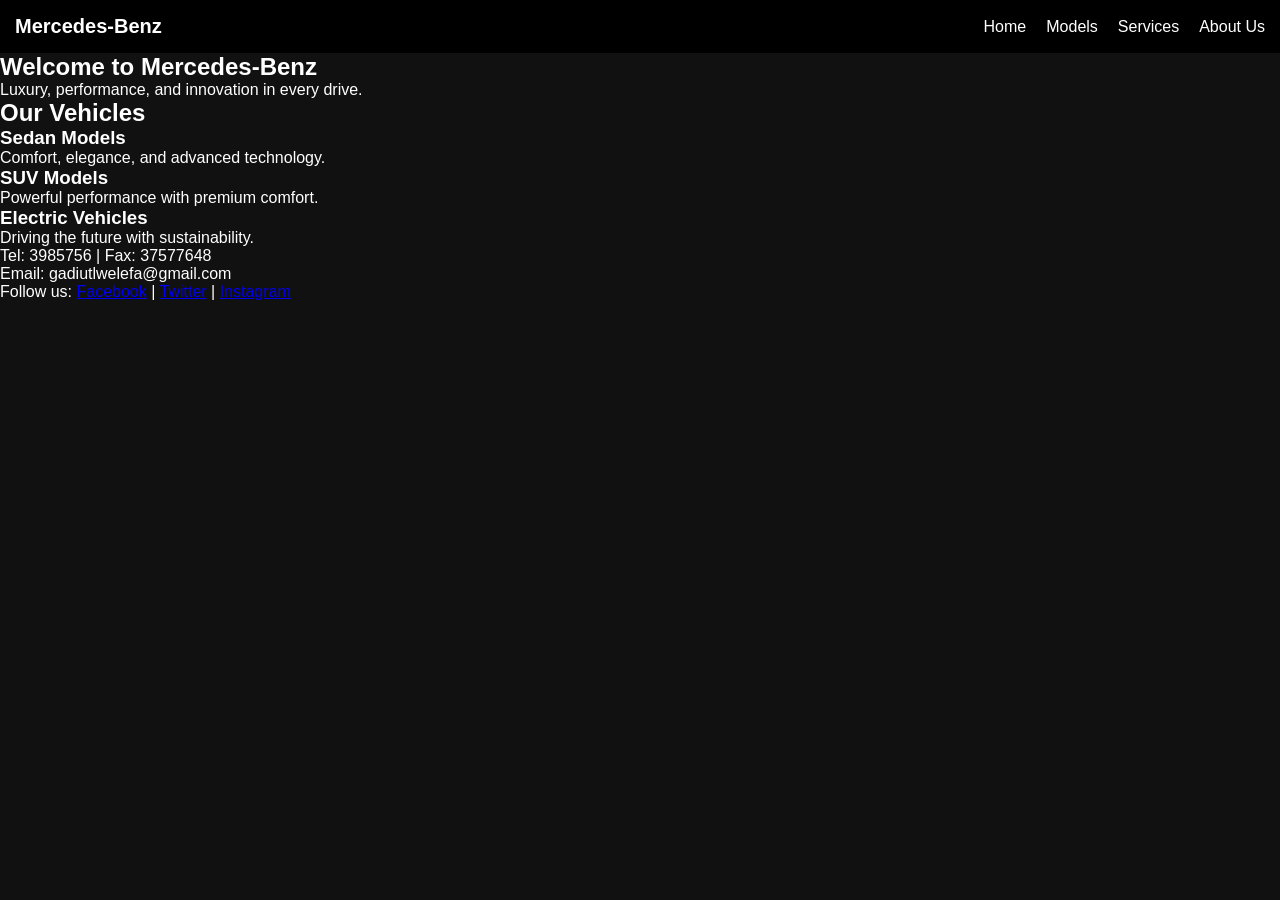
<file: index.html>
<!DOCTYPE html>
<html lang="en">
<head>
  <meta charset="UTF-8">
  <title>Mercedes-Benz</title>
  <link rel="stylesheet" href="css/style.css">

</head>
<body>

  <!-- Header Section -->
  <header>
    <div class="logo">Mercedes-Benz</div>
    <nav>
    <ul>
      <li><a href="index.html">Home</a></li>
      <li><a href="model.html">Models</a></li>
      <li class="dropdown">
        <a href="services.html">Services</a>
        <ul class="dropdown-content">
          <li><a href="book test drive.html">Book Test Drive</a></li>
          <li><a href="compare models.html">Compare Models</a></li>
        </ul>
      </li>
      <li><a href="about us.html">About Us</a></li>
    </ul>
  </nav>
  </header>

  <!-- Hero / Banner Section -->
  <section class="hero">
    <h1>Welcome to Mercedes-Benz</h1>
    <p>Luxury, performance, and innovation in every drive.</p>
    
  </section>

  <!-- Content Section -->
  <section class="content">
    <h2>Our Vehicles</h2>
    <div class="cards">
      <div class="card">
        <h3>Sedan Models</h3>
        <p>Comfort, elegance, and advanced technology.</p>
      </div>

      <div class="card">
        <h3>SUV Models</h3>
        <p>Powerful performance with premium comfort.</p>
      </div>

      <div class="card">
        <h3>Electric Vehicles</h3>
        <p>Driving the future with sustainability.</p>
      </div>
    </div>
  </section>

  <!-- Footer Section -->
  <footer>
    <p>Tel: 3985756 | Fax: 37577648</p>
    <p>Email: gadiutlwelefa@gmail.com</p>
    <p>
      Follow us:
      <a href="#">Facebook</a> |
      <a href="#">Twitter</a> |
      <a href="#">Instagram</a>
    </p>
  </footer>

</body>
</html>
</file>
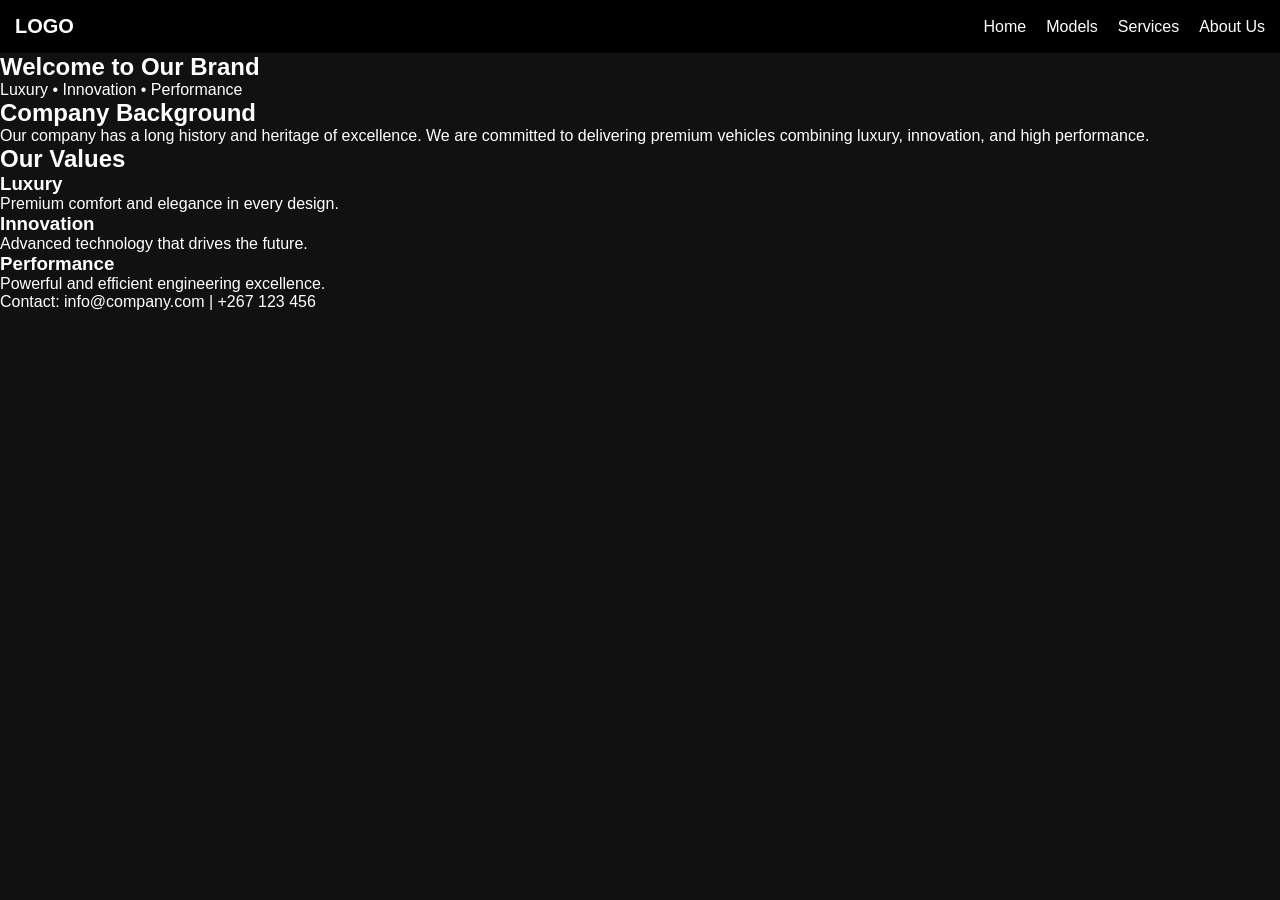
<file: About us.html>
<!DOCTYPE html>
<html lang="en">
<head>
  <meta charset="UTF-8">
  <meta name="viewport" content="width=device-width, initial-scale=1.0">
  <title>About Us</title>
  <!-- ✅ Correct CSS -->
  <link rel="stylesheet" href="css/style.css">

</head>
<body>

  <!-- ✅ HEADER -->
  <header>
    <div class="logo">LOGO</div>
    <!-- NAVIGATION -->
     <nav>
    <ul>
      <li><a href="index.html">Home</a></li>
      <li><a href="models.html">Models</a></li>
      <li class="dropdown">
        <a href="services.html">Services</a>
        <ul class="dropdown-content">
          <li><a href="booking.html">Booking Test Drive</a></li>
          <li><a href="compare.html">Compare Models</a></li>
        </ul>
      </li>
      <li><a href="about.html">About Us</a></li>
    </ul>
  </nav>
  </header>

  <!-- HERO SECTION -->
  <section class="hero">
    <div class="hero-text">
      <h1>Welcome to Our Brand</h1>
      <p>Luxury • Innovation • Performance</p>
    </div>
  </section>

  <!-- ABOUT SECTION -->
  <section class="about">
    <h2>Company Background</h2>
    <p>
      Our company has a long history and heritage of excellence.
      We are committed to delivering premium vehicles combining luxury,
      innovation, and high performance.
    </p>
  </section>

  <!-- MISSION SECTION -->
  <section class="mission">
    <h2>Our Values</h2>
    <div class="cards">
      <div class="card">
        <h3>Luxury</h3>
        <p>Premium comfort and elegance in every design.</p>
      </div>
      <div class="card">
        <h3>Innovation</h3>
        <p>Advanced technology that drives the future.</p>
      </div>
      <div class="card">
        <h3>Performance</h3>
        <p>Powerful and efficient engineering excellence.</p>
      </div>
    </div>
  </section>

  <!-- FOOTER -->
  <footer>
    <p>Contact: info@company.com | +267 123 456</p>
  </footer>

</body>
</html>
</file>
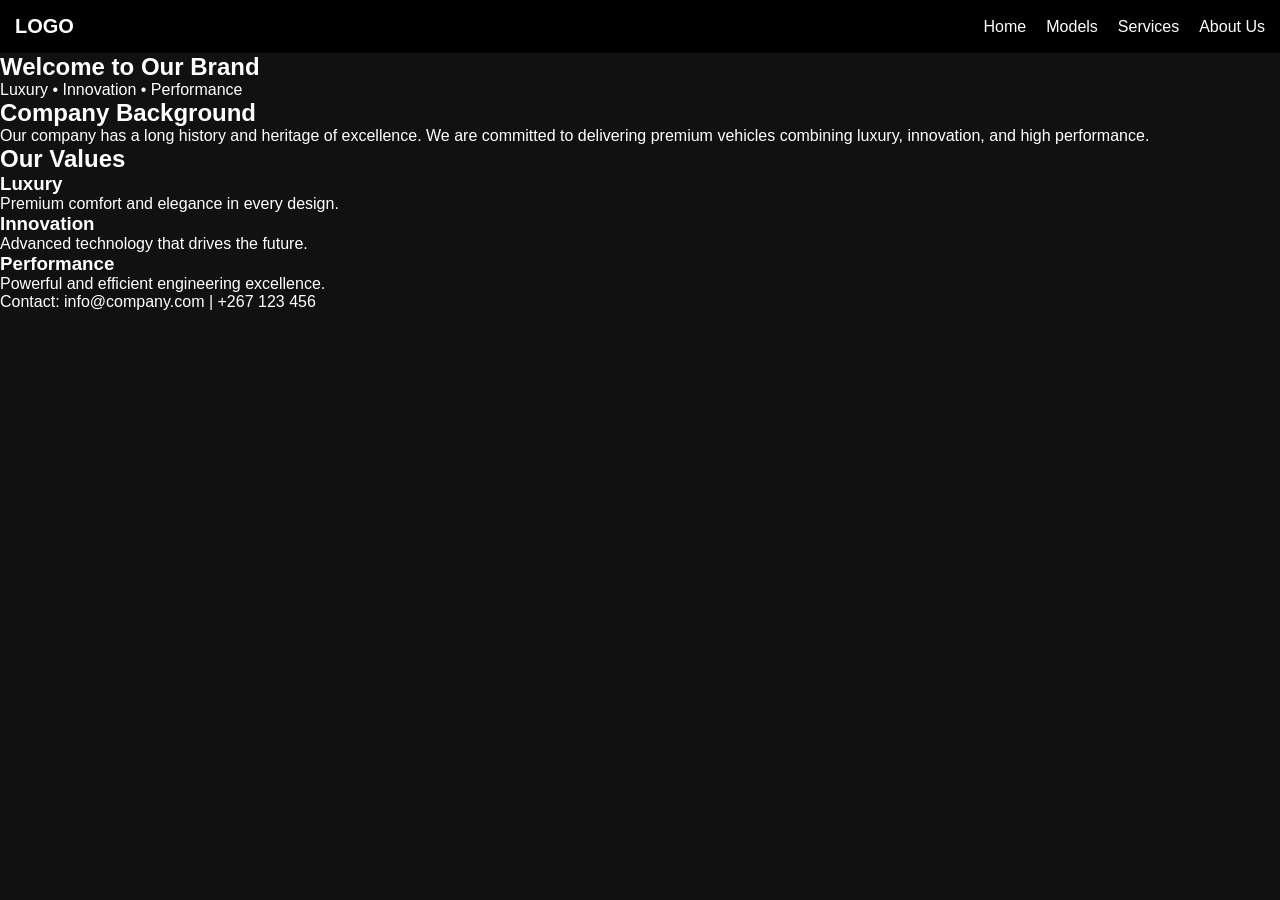
<file: about us.html>
<!DOCTYPE html>
<html lang="en">
<head>
  <meta charset="UTF-8">
  <meta name="viewport" content="width=device-width, initial-scale=1.0">
  <title>About Us</title>
  <!-- ✅ Correct CSS -->
  <link rel="stylesheet" href="css/style.css">

</head>
<body>

  <!-- ✅ HEADER -->
  <header>
    <div class="logo">LOGO</div>
    <!-- NAVIGATION -->
    <nav>
    <ul>
      <li><a href="index.html">Home</a></li>
      <li><a href="model.html">Models</a></li>
      <li class="dropdown">
        <a href="services.html">Services</a>
        <ul class="dropdown-content">
          <li><a href="book test drive.html">Book Test Drive</a></li>
          <li><a href="compare models.html">Compare Models</a></li>
        </ul>
      </li>
      <li><a href="about us.html">About Us</a></li>
    </ul>
  </nav>
  </header>

  <!-- HERO SECTION -->
  <section class="hero">
    <div class="hero-text">
      <h1>Welcome to Our Brand</h1>
      <p>Luxury • Innovation • Performance</p>
    </div>
  </section>

  <!-- ABOUT SECTION -->
  <section class="about">
    <h2>Company Background</h2>
    <p>
      Our company has a long history and heritage of excellence.
      We are committed to delivering premium vehicles combining luxury,
      innovation, and high performance.
    </p>
  </section>

  <!-- MISSION SECTION -->
  <section class="mission">
    <h2>Our Values</h2>
    <div class="cards">
      <div class="card">
        <h3>Luxury</h3>
        <p>Premium comfort and elegance in every design.</p>
      </div>
      <div class="card">
        <h3>Innovation</h3>
        <p>Advanced technology that drives the future.</p>
      </div>
      <div class="card">
        <h3>Performance</h3>
        <p>Powerful and efficient engineering excellence.</p>
      </div>
    </div>
  </section>

  <!-- FOOTER -->
  <footer>
    <p>Contact: info@company.com | +267 123 456</p>
  </footer>

</body>
</html>
</file>
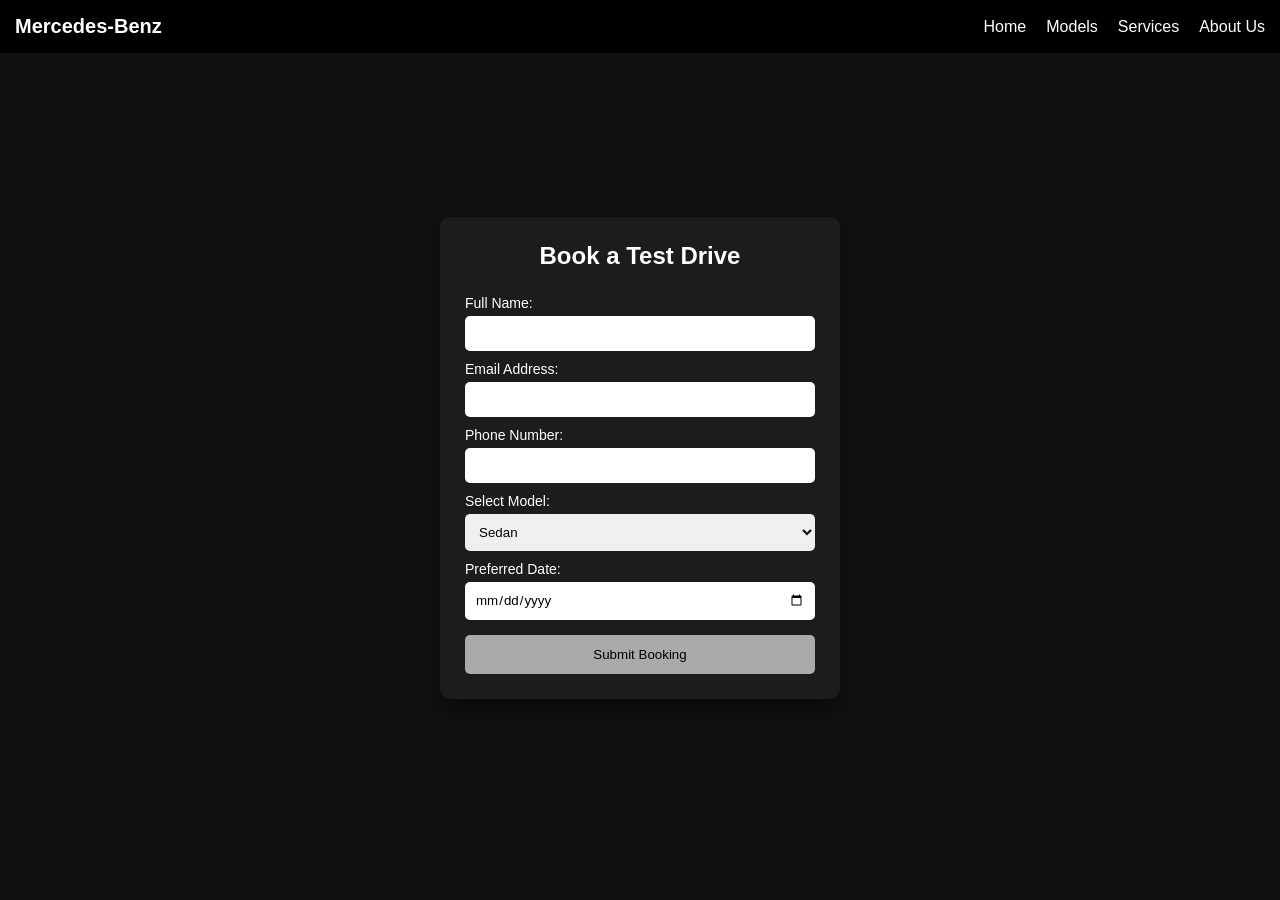
<file: book test drive.html>
<!DOCTYPE html>
<html lang="en">
<head>
  <meta charset="UTF-8">
  <title>Book Test Drive</title>
  <link rel="stylesheet" href="css/style.css">
</head>

<body>

<header>
  <div class="logo">Mercedes-Benz</div>
  <nav>
    <ul>
      <li><a href="index.html">Home</a></li>
      <li><a href="model.html">Models</a></li>
      <li class="dropdown">
        <a href="services.html">Services</a>
        <ul class="dropdown-content">
          <li><a href="book test drive.html">Book Test Drive</a></li>
          <li><a href="compare models.html">Compare Models</a></li>
        </ul>
      </li>
      <li><a href="about us.html">About Us</a></li>
    </ul>
  </nav>
</header>

<section class="book">
  <div class="book-container">
    <h2>Book a Test Drive</h2>

    <!-- ✅ FIXED FORM -->
    <form id="bookingForm">
      
      <label for="name">Full Name:</label>
      <input type="text" id="name" required>

      <label for="email">Email Address:</label>
      <input type="email" id="email" required>

      <label for="phone">Phone Number:</label>
      <input type="tel" id="phone" required>

      <label for="model">Select Model:</label>
      <select id="model">
        <option value="sedan">Sedan</option>
        <option value="amg">AMG Performance</option>
        <option value="coupes">Coupes</option>
        <option value="suv">SUV</option>
        <option value="electric">Electric</option>
        <option value="vans">Vans</option>
      </select>

      <label for="date">Preferred Date:</label>
      <input type="date" id="date" required>

      <button type="submit">Submit Booking</button>
    </form>
  </div>
</section>

<!-- ✅ Modal -->
<div id="confirmationModal" class="modal">
  <div class="modal-content">
    <span class="close">&times;</span>
    <p id="modalMessage"></p>
  </div>
</div>

<script>
document.getElementById("bookingForm").addEventListener("submit", function(event) {
  event.preventDefault(); // ✅ stops page reload (FIXES 405 error)

  const name = document.getElementById("name").value.trim();
  const email = document.getElementById("email").value.trim();
  const phone = document.getElementById("phone").value.trim();
  const model = document.getElementById("model").value;
  const date = document.getElementById("date").value;

  const modal = document.getElementById("confirmationModal");
  const modalMessage = document.getElementById("modalMessage");
  const closeBtn = document.querySelector(".close");

  if (!name || !email || !phone || !model || !date) {
    modalMessage.textContent = "Submission failed. Please complete all fields.";
    modalMessage.style.color = "red";
    modal.style.display = "block";
    return;
  }

  modalMessage.textContent = "✅ Booking successful! Expect confirmation email soon.";
  modalMessage.style.color = "green";
  modal.style.display = "block";

  this.reset();

  closeBtn.onclick = function() {
    modal.style.display = "none";
  };

  window.onclick = function(event) {
    if (event.target === modal) {
      modal.style.display = "none";
    }
  };
});
</script>

</body>
</html>
</file>
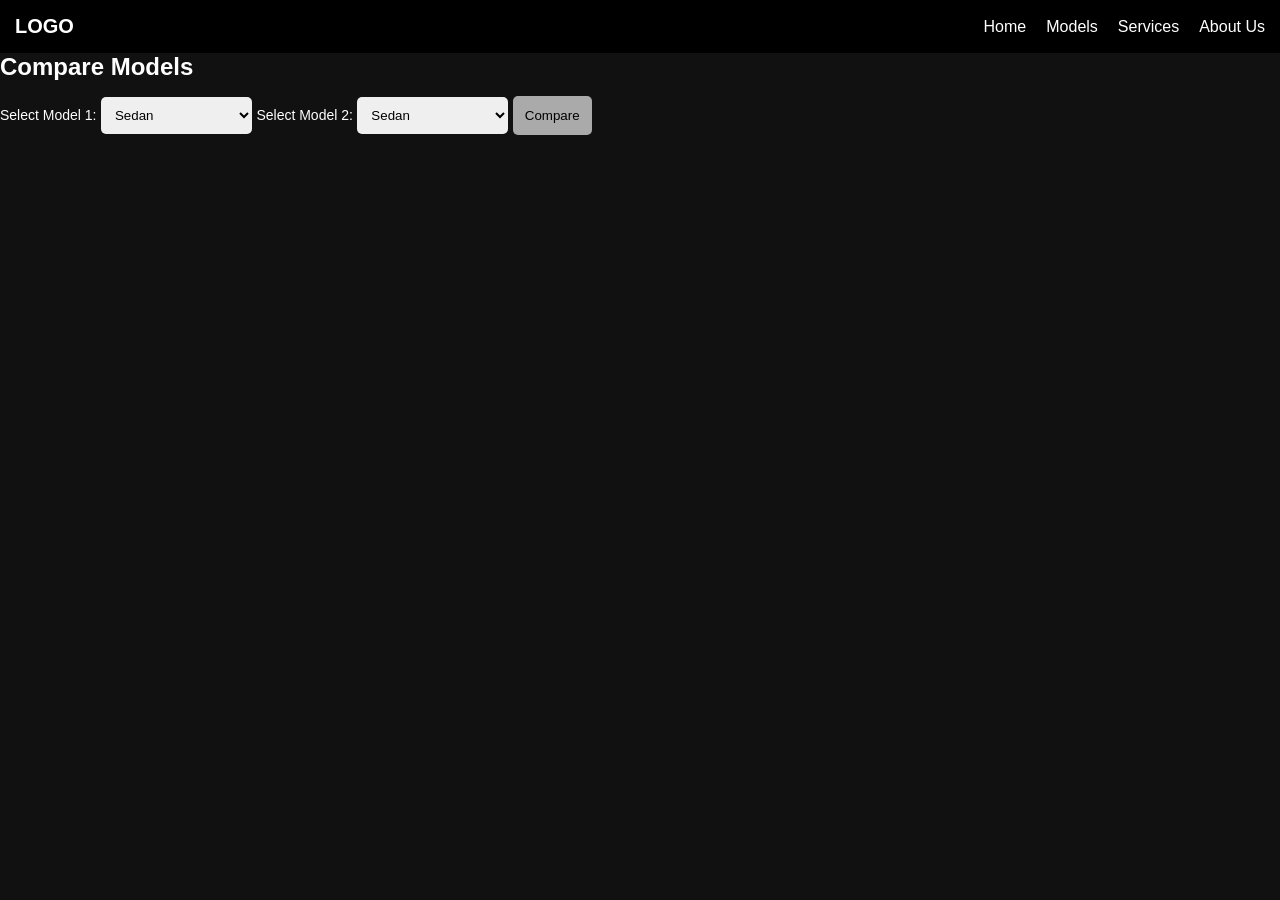
<file: compare models.html>
<!DOCTYPE html>
<html lang="en">
<head>
  <meta charset="UTF-8">
  <title>Compare Models</title>
  <link rel="stylesheet" href="css/style.css">
  <style>
    /* ✅ Comparison Layout */
    #comparison-table {
      display: flex;
      gap: 20px;
      justify-content: center;
      margin-top: 20px;
    }

    .car-card {
      flex: 1;
      border: 1px solid #ccc;
      padding: 15px;
      background: #f9f9f9;
      border-radius: 6px;
      box-shadow: 0 2px 6px rgba(0,0,0,0.1);
    }

    .car-card h3 {
      margin-top: 0;
      color: #333;
    }

    /* ✅ Responsive: stack on small screens */
    @media (max-width: 600px) {
      #comparison-table {
        flex-direction: column;
      }
    }
  </style>
</head>

<body>

  <!-- HEADER -->
  <header> 
    <div class="logo">LOGO</div>

    <!-- NAVIGATION -->
    <nav>
      <ul>
        <li><a href="index.html">Home</a></li>
        <li><a href="model.html">Models</a></li>
        <li class="dropdown">
          <a href="services.html">Services</a>
          <ul class="dropdown-content">
            <li><a href="book test drive.html">Book Test Drive</a></li>
            <li><a href="compare models.html">Compare Models</a></li>
          </ul>
        </li>
        <li><a href="about us.html">About Us</a></li>
      </ul>
    </nav>
  </header>

  <!-- COMPARE SECTION -->
  <section class="compare">
    <h2>Compare Models</h2>

    <div class="selectors">
      <label for="model1">Select Model 1:</label>
      <select id="model1">
        <option value="sedan">Sedan</option>
        <option value="amg">AMG Performance</option>
        <option value="coupes">Coupes</option>
        <option value="suv">SUV</option>
        <option value="electric">Electric</option>
        <option value="vans">Vans</option>
      </select>

      <label for="model2">Select Model 2:</label>
      <select id="model2">
        <option value="sedan">Sedan</option>
        <option value="amg">AMG Performance</option>
        <option value="coupes">Coupes</option>
        <option value="suv">SUV</option>
        <option value="electric">Electric</option>
        <option value="vans">Vans</option>
      </select>

      <button id="compareBtn">Compare</button>
    </div>

    <!-- ✅ RESULT -->
    <div id="comparison-table"></div>

  </section>

  <!-- ✅ SCRIPT -->
  <script>
  document.getElementById("compareBtn").addEventListener("click", function () {
    const model1 = document.getElementById("model1").value;
    const model2 = document.getElementById("model2").value;

    const cars = {
      sedan: { name: "Sedan", engine: "2.0L", hp: "200HP", seats: "5", fuel: "Petrol", transmission: "Automatic", price: "$30,000" },
      amg: { name: "AMG Performance", engine: "4.0L V8", hp: "500HP", seats: "4", fuel: "Petrol", transmission: "Dual-Clutch", price: "$90,000" },
      coupes: { name: "Coupes", engine: "3.0L", hp: "350HP", seats: "4", fuel: "Petrol", transmission: "Manual", price: "$50,000" },
      suv: { name: "SUV", engine: "3.0L", hp: "300HP", seats: "7", fuel: "Diesel", transmission: "Automatic", price: "$60,000" },
      electric: { name: "Electric", engine: "EV Motor", hp: "420HP", seats: "5", fuel: "Electric", transmission: "Single-Speed", price: "$70,000" },
      vans: { name: "Vans", engine: "2.5L", hp: "180HP", seats: "8", fuel: "Diesel", transmission: "Automatic", price: "$40,000" }
    };

    const output = document.getElementById("comparison-table");

    output.innerHTML = `
      <div class="car-card">
        <h3>${cars[model1].name}</h3>
        <p><strong>Engine:</strong> ${cars[model1].engine}</p>
        <p><strong>Horsepower:</strong> ${cars[model1].hp}</p>
        <p><strong>Seats:</strong> ${cars[model1].seats}</p>
        <p><strong>Fuel:</strong> ${cars[model1].fuel}</p>
        <p><strong>Transmission:</strong> ${cars[model1].transmission}</p>
        <p><strong>Price:</strong> ${cars[model1].price}</p>
      </div>

      <div class="car-card">
        <h3>${cars[model2].name}</h3>
        <p><strong>Engine:</strong> ${cars[model2].engine}</p>
        <p><strong>Horsepower:</strong> ${cars[model2].hp}</p>
        <p><strong>Seats:</strong> ${cars[model2].seats}</p>
        <p><strong>Fuel:</strong> ${cars[model2].fuel}</p>
        <p><strong>Transmission:</strong> ${cars[model2].transmission}</p>
        <p><strong>Price:</strong> ${cars[model2].price}</p>
      </div>
    `;
  });
  </script>

</body>
</html>
</file>
<file: css/style.css>
* {
  margin: 0;
  padding: 0;
  box-sizing: border-box;
  font-family: Arial, sans-serif;
}

body {
  background: #111; /* ✅ clean dark background */
  color: white;
}

header {
  background: black;
  color: white;
  padding: 15px;
  display: flex;
  justify-content: space-between;
  align-items: center;
}

.logo {
  font-size: 20px;
  font-weight: bold;
}

nav ul {
  list-style: none;
  display: flex;
}

nav ul li {
  margin-left: 20px;
}

nav ul li a {
  color: white;
  text-decoration: none;
}

.dropdown-content {
  display: none;
  position: absolute;
  background: black;
  padding: 10px;
}

.dropdown:hover .dropdown-content {
  display: block;
}

/* ✅ CENTERED BOOKING SECTION */
.book {
  display: flex;
  justify-content: center;
  align-items: center;
  min-height: 90vh;
  background: none; /* ✅ ensures no image */
}

.book-container {
  width: 400px;
  padding: 25px;
  background: #1c1c1c;
  border-radius: 10px;
  box-shadow: 0 10px 25px rgba(0,0,0,0.5);
  text-align: center;
}

.book-container h2 {
  margin-bottom: 15px;
}

form {
  display: flex;
  flex-direction: column;
}

label {
  text-align: left;
  margin-top: 10px;
  font-size: 14px;
}

input, select {
  padding: 10px;
  margin-top: 5px;
  border-radius: 5px;
  border: none;
}

button {
  margin-top: 15px;
  padding: 12px;
  background: #aaa;
  color: black;
  border: none;
  border-radius: 5px;
  cursor: pointer;
}

button:hover {
  background: white;
}

/* ✅ Modal */
.modal {
  display: none;
  position: fixed;
  top: 0;
  left: 0;
  width: 100%;
  height: 100%;
  background: rgba(0,0,0,0.6);
}

.modal-content {
  background: white;
  margin: 15% auto;
  padding: 20px;
  border-radius: 10px;
  width: 300px;
  text-align: center;
  color: black;
}

.close {
  position: absolute;
  right: 15px;
  top: 10px;
  cursor: pointer;
  font-size: 20px;
}
</file>
